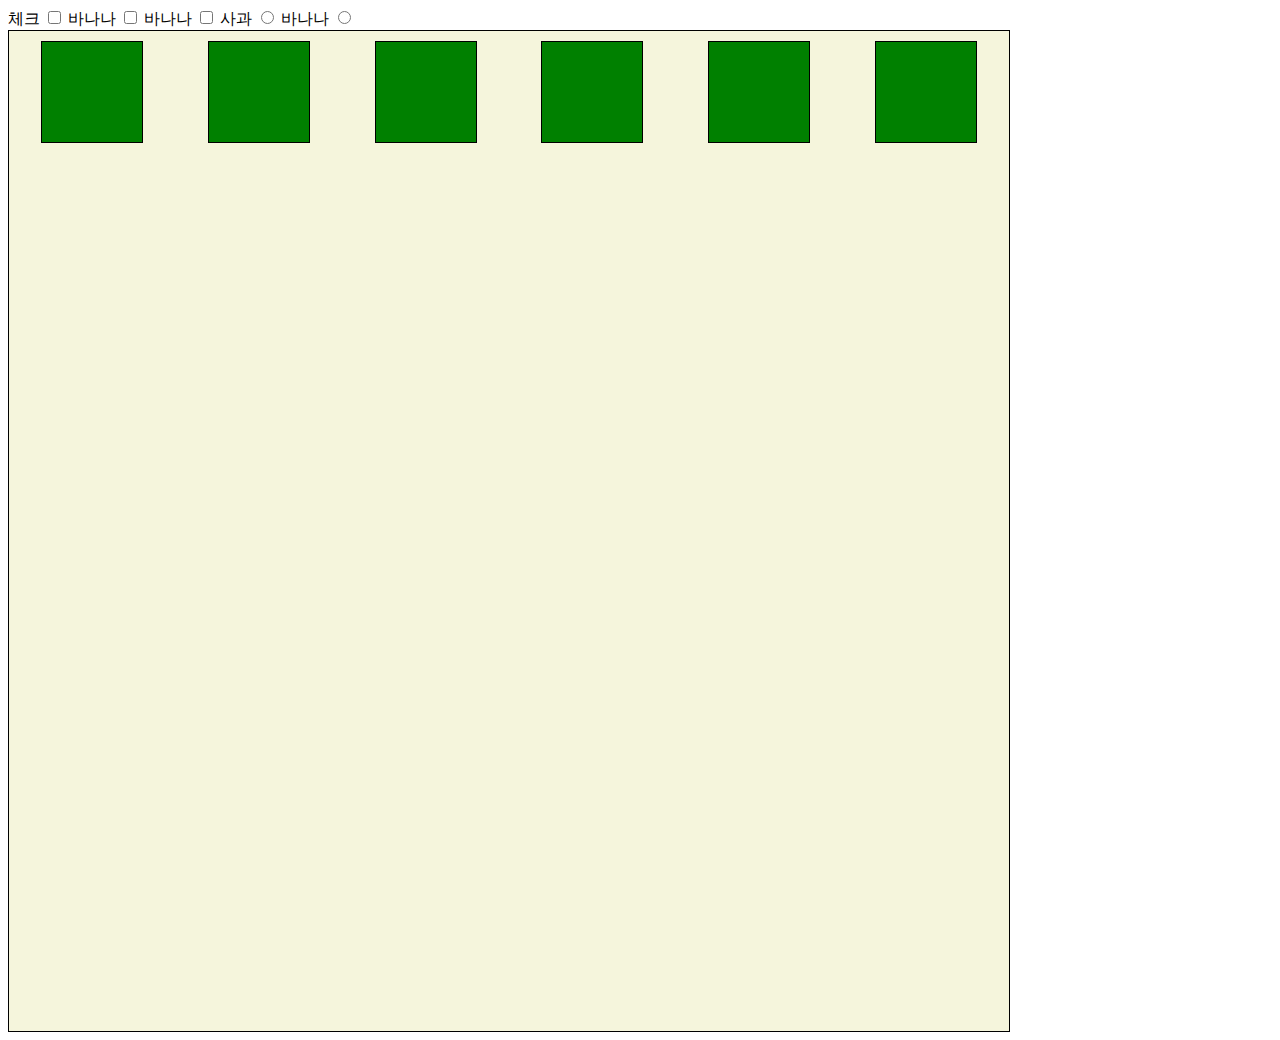
<file: Web/box_model.html>
<!DOCTYPE html>
<html lang="en">

<head>
  <meta charset="UTF-8">
  <meta http-equiv="X-UA-Compatible" content="IE=edge">
  <meta name="viewport" content="width=device-width, initial-scale=1.0">
  <title>Document</title>
  <style>
    .box1 {
      width: 200px;
      padding-left: 25px;
      padding-bottom: 25px;
      margin-left: 25px;
      margin-top: 50px;
      border-width: 3px;
      border-style: solid;
      border-color: black;
    }

    .box2 {
      width: 200px;
      padding: 25px 50px;
      margin: 25px auto;
      border: 1px dashed black;
    }

    /* 요소가 있던 공간도 없이 숨기기 */
    .none {
      display: none;
    }

    /* 요소가 있던 공간은 남기고 숨기기 */
    .hidden {
      visibility: hidden;
    }

    .container {
      display: flex;
      width: 1000px;
      height: 1000px;
      background-color: beige;
      padding: 30;
      border: 1px black solid;
      flex-wrap: wrap;
      justify-content: space-around;
    }
    /*  justify-content : space-between : 양쪽 정렬 */
    /* space-around : 양 옆 간격을 균등하게 배분 */
    /* space-evenly : 양 옆 간격을 일정하게 배분 */
    .item {
      width: 100px;
      height: 100px;
      border: 1px solid black;
      background-color: green;
      margin: 10px;
    }
  </style>
</head>

<body>
  <label for="check">체크</label>
  <input id="check" type="checkbox"> 
  <label>바나나
    <input id="" type="checkbox">
  </label>
  <label>바나나
    <input id="" type="checkbox">
  </label>

  <label>
    사과
    <input type="radio" name="fruit">
  </label>
  <label>
    바나나
    <input type="radio" name="fruit">
  </label>

  
  <div class="container">
    <div class="item"></div>
    <div class="item"></div>
    <div class="item"></div>
    <div class="item"></div>
    <div class="item"></div>
    <div class="item"></div>
  </div>
  


</body>

</html>
</file>
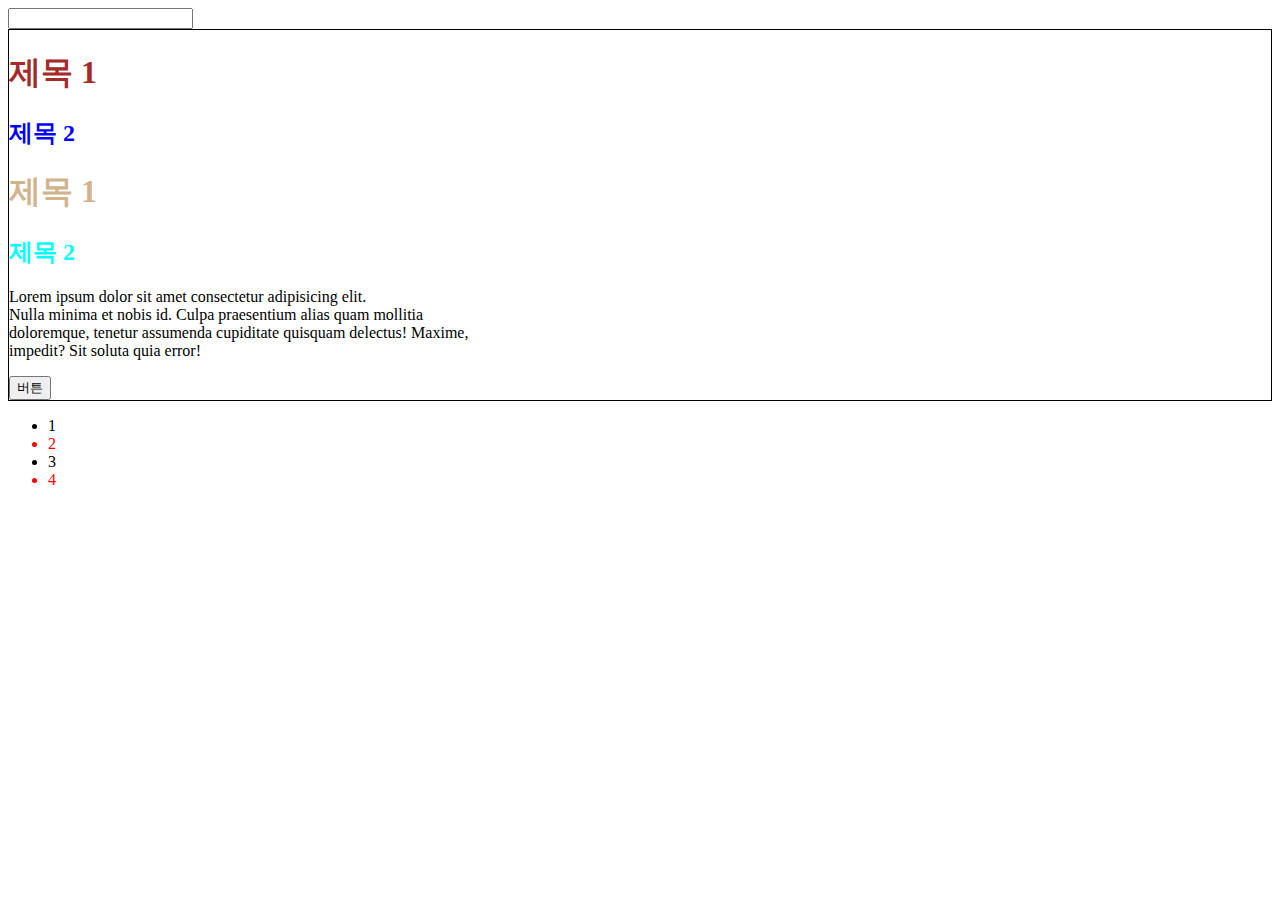
<file: Web/test2.html>
<!DOCTYPE html>
<html lang="en">
<head>
    <meta charset="UTF-8">
    <meta name="viewport" content="width=device-width, initial-scale=1.0">
    <title>Document</title>
    <style>
        .parent {
            border-width: 1px;
            border-style: solid;
            border-color: black;
        }
        h1 {
            color: red;
        }
        .brown {
            color: brown;
        }
        /*  hover : 마우스가 올라가면 적용 */
        .btn:hover {
            color: white;
            background-color: black;
        }
        /* nth-child , nth-of-type */
        /* parent 클래스를 적용한 자식 중 2번째 라인에서 속성이 h2인
            자식에게 적용한다. */
        .parent > h2:nth-child(2) {
            color: blue;
        }
        /* h2 속성을 가진 자식 중 2번째 */
        .parent > h2:nth-of-type(2){
            color: aqua;
        }
        /* ul 태그의 자식 li 속성 중 짝수 번째만 적용 */
        ul > li:nth-child(2n){
            color: red;
        }
        /* class가 blue인 h1 태그에게 적용 */
        h1[class="tan"]{
            color:tan
        }
        /* 입력 형식이 email인 input 태그에 적용 */
        input[type="emial"]
    </style>
</head>
<body>
    <input type="email">
    <div class="parent">
        <h1 class="brown">제목 1</h1>
        <h2>제목 2</h2>
        <h1 class="tan">제목 1</h1>
        <h2>제목 2</h2>
        <p>Lorem ipsum dolor sit amet consectetur adipisicing elit. <br>
            Nulla minima et nobis id. Culpa praesentium alias quam mollitia <br>
            doloremque, tenetur assumenda cupiditate quisquam delectus! Maxime, <br>
            impedit? Sit soluta quia error!</p>
        <button class="btn">버튼</button>        
    </div>
    <ul>
        <li>1</li>
        <li>2</li>
        <li>3</li>
        <li>4</li>
    </ul>
</body>
</html>
</file>
